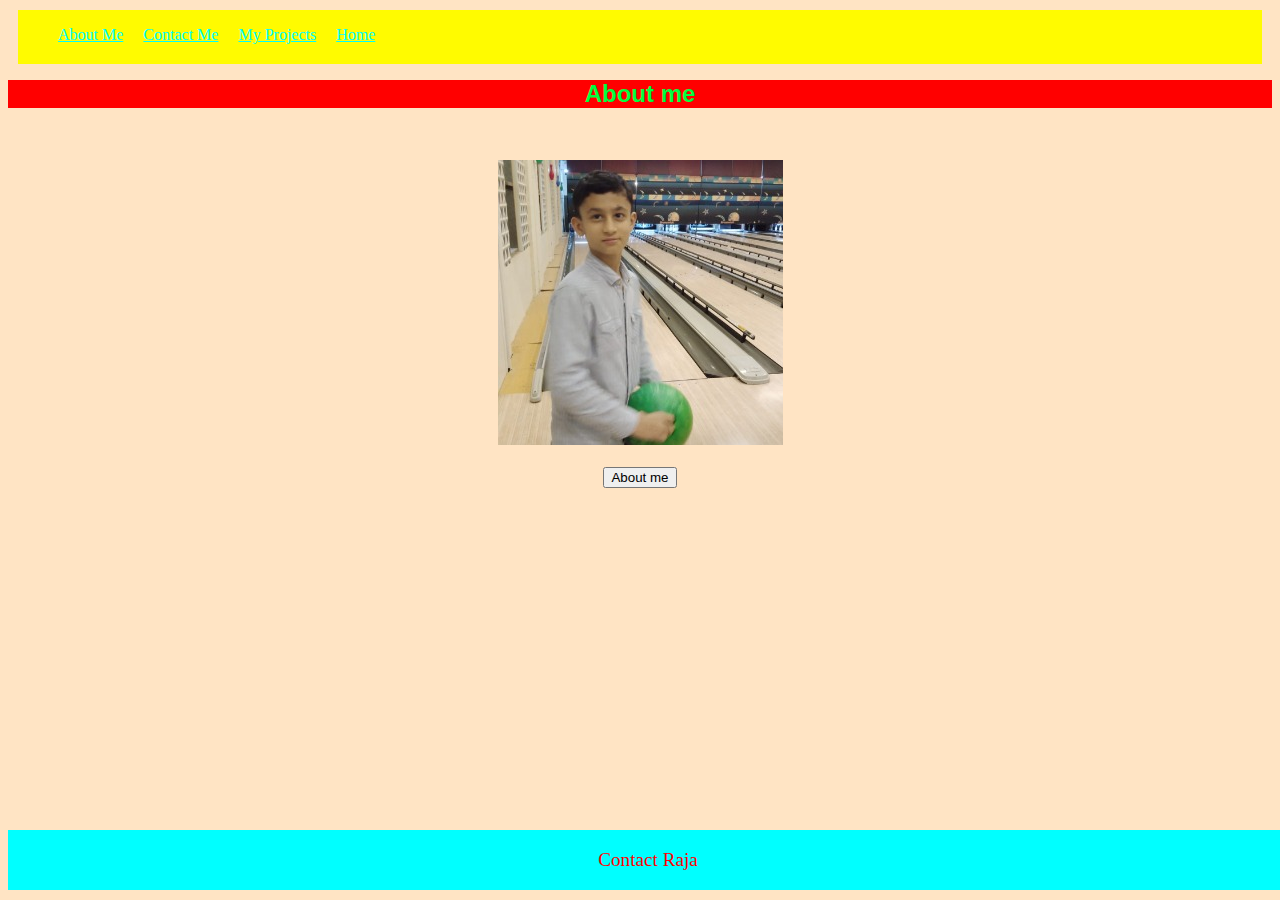
<file: about.html>
<!DOCTYPE html>
<html lang="en">
<head>
    <meta charset="UTF-8">
    <meta name="viewport" content="width=device-width, initial-scale=1.0">
    <title>About me</title>
    <link rel="stylesheet" href="style.css">
    <script src="script.js"></script>
</head>
<body class="body1">
    <header>
        <div class="header">
        <nav>
            <ul>
                <li>
                    <a href="about.html">About Me</a>
                </li>
                <li>
                    <a href="contact.html">Contact Me</a>
                </li>
                <li>
                    <a href="projects.html">My Projects</a>
                </li>
                <li>
                    <a href="index.html">Home</a>
                </li>
    
            </ul>
        </nav>
        </div>
    </header>

    <div class="bodystyle">
    <h1>About me</h1><br><br>
    <img src="1.jpeg" alt=""><br><br>
    <button onclick="about()">About me</button>
    <p id="para1"></p>
     </div>
<footer>
    <div>
        <p>Contact Raja</p>
    </div>
</footer>

</body>


</html>
</file>
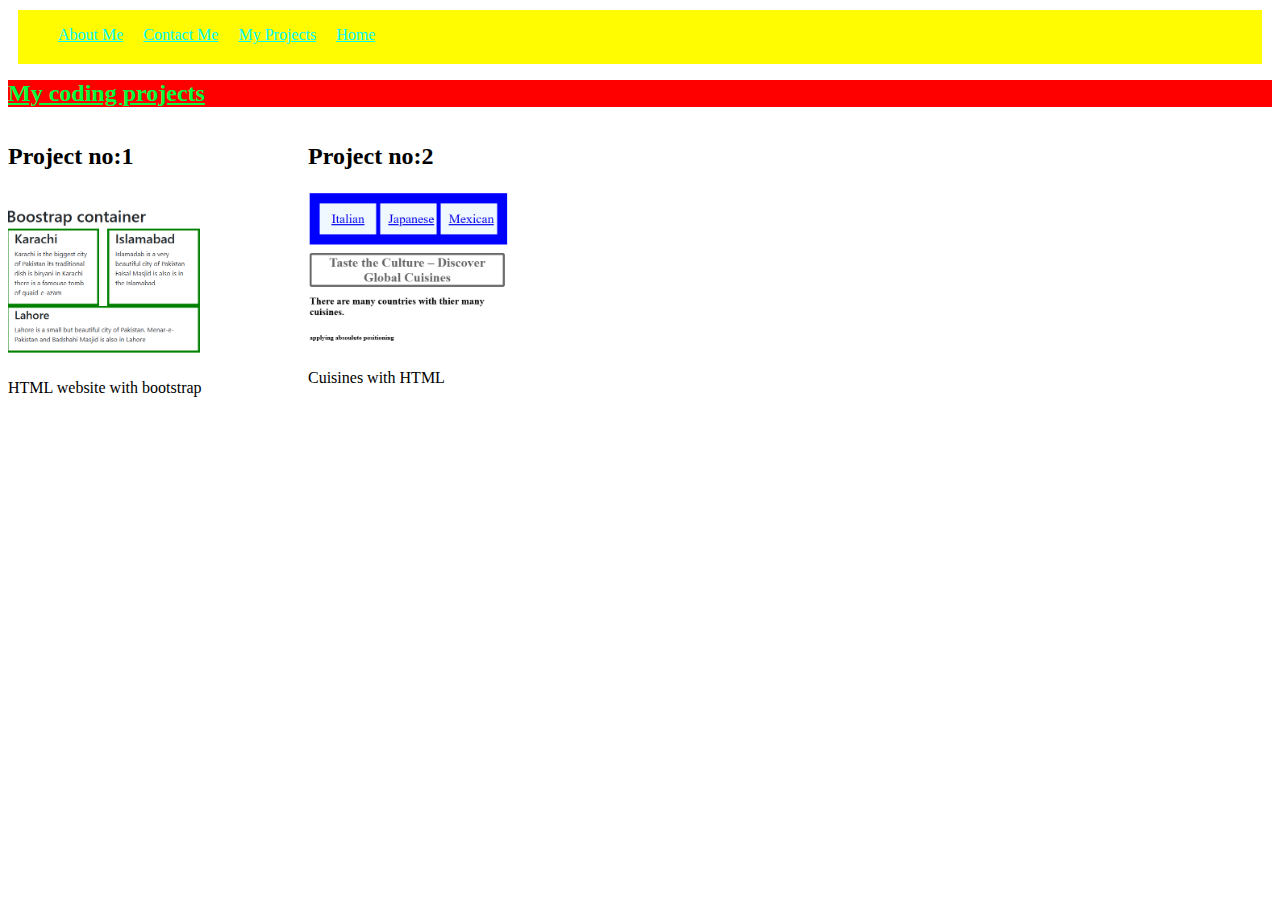
<file: projects.html>
<!DOCTYPE html>
<html lang="en">
<head>
    <meta charset="UTF-8">
    <meta name="viewport" content="width=device-width, initial-scale=1.0">
    <title>projects</title>
    <link rel="stylesheet" href="style.css">
</head>
<body>
    <header>
       
        <div class="header">
            <nav>
                <ul>
                    <li>
                        <a href="about.html">About Me</a>
                    </li>
                    <li>
                        <a href="contact.html">Contact Me</a>
                    </li>
                    <li>
                        <a href="projects.html">My Projects</a>
                    </li>
                    <li>
                        <a href="index.html">Home</a>
                    </li>
    
                </ul>
            </nav>
        </div>
    </header>
    <section>
        <h1><u>My coding projects</u></h1>
        <div class="container-grid">
            <div>
               <h2>Project no:1</h2><br>
               <img src="1.png" width="200">
               <p>HTML website with bootstrap</p>
            </div>
            <div>
                <h2>Project no:2</h2>
                <img src="Screenshot 2025-10-04 103041.png" width="200"><br>
                <p>Cuisines with HTML</p>
            </div>
          
        </div>
    </section>
</body>
</html>
</file>
<file: style.css>
.body1{
    color: rgb(255, 0, 0);
    background-color: #ffe4c4;
    text-align: center;
}
nav{
    background-color: rgb(255, 251, 0);
    margin:10px;
    overflow: hidden;
}
ul{
    background-color: brown;
}
li{
    list-style-type: none;
    display: block;
    font-size: x-large;
}
ul li a{
    font-size:16px;
    float: left;
    padding-right: 20px;
    padding-bottom: 20px;
    
    color: aqua;
    text-align: center;
    
}
ul li a:hover{
    background-color: blue;
    color: aliceblue;
}
a:active{
    background-color: chartreuse;
    color: rgb(255, 0, 0);
}
footer{
    position: fixed;
    bottom: 10px;
    width: 100%;
    background-color: aqua;
    text-align: center;
    color: rgb(255, 0, 0);
    font-size: larger;
}
.bodystyle{
    font-family: 'Segoe UI', Tahoma, Geneva, Verdana, sans-serif;
    
}
h1{
    color: rgb(0, 255, 64);
    background-color: rgb(255, 0, 0);
    font-size: x-large;
}
.container-grid{
    display: grid;
    grid-template-columns: 300px 300px auto auto;
}
</file>
